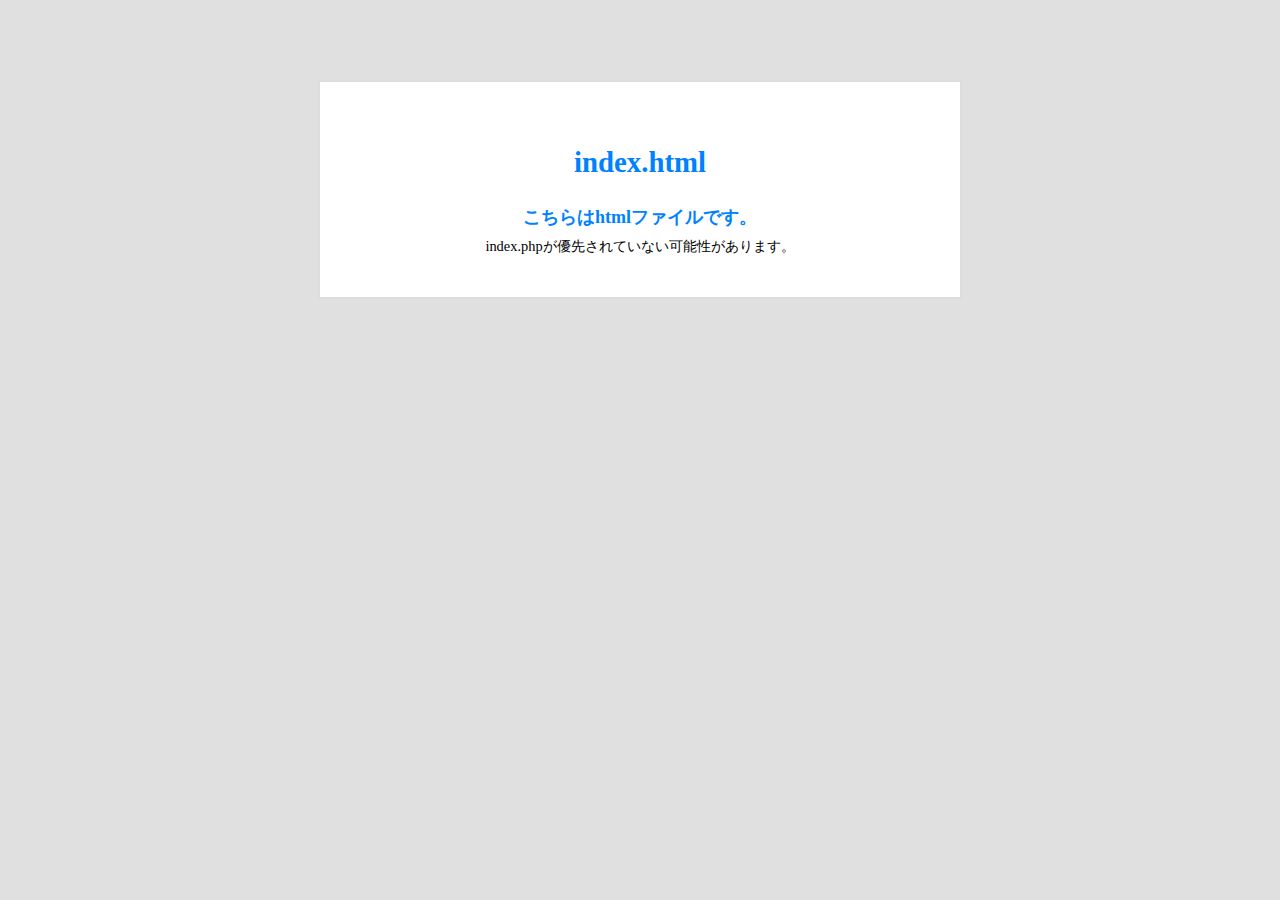
<file: _cms/index.html>
<!DOCTYPE html>
<html lang="ja">
<head>
<meta charset="UTF-8">
<title>html</title>
<style type="text/css">
body{
	margin:0;
	padding:0;
	background-color: #e0e0e0;
	text-align:center;
	font-size:90%;
	line-height:1.5;
}
div{
	max-width:440px;
	padding:40px 100px;
	margin:80px auto 0px;
	border:2px solid #dddddd;
	background-color:#fff;
}
p{
	margin:0;
	padding:0;
}
h1{
	color:#0082ff;
	}

h2{
	font-size: 18px;
	margin-bottom:5px;
	color:#0082ff;
	}

</style>
</head>

<body>
<div>
<h1>index.html</h1>

<h2>こちらはhtmlファイルです。</h2>
<p>index.phpが優先されていない可能性があります。</p>

</div>
</body>
</html>
</file>
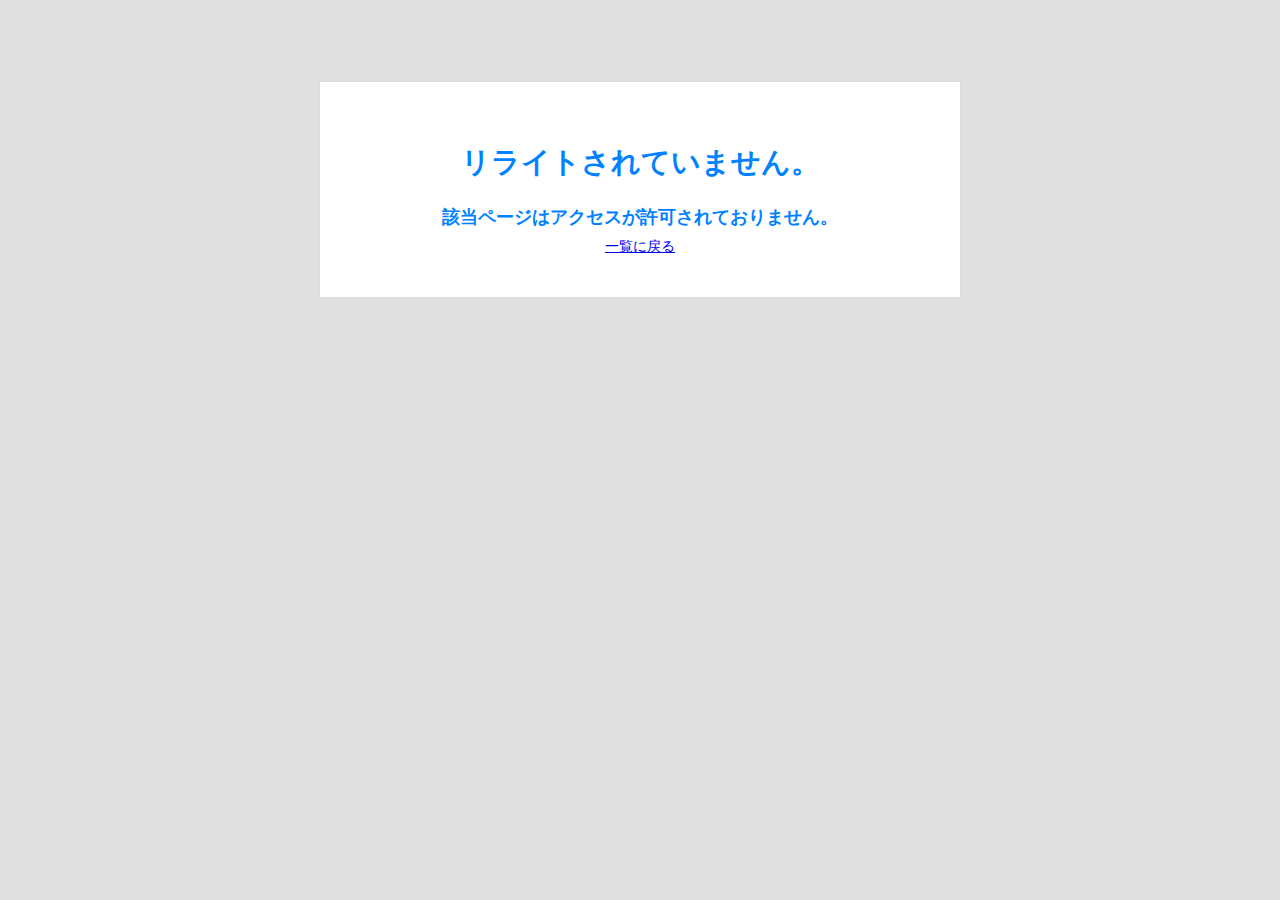
<file: _cms/_cms2/index.html>
<!DOCTYPE html>
<html lang="ja">
<head>
<meta charset="UTF-8">
<title>リライトされていません。</title>
<style type="text/css">
body{
	margin:0;
	padding:0;
	background-color: #e0e0e0;
	text-align:center;
	font-size:90%;
	line-height:1.5;
}
div{
	max-width:440px;
	padding:40px 100px;
	margin:80px auto 0px;
	border:2px solid #dddddd;
	background-color:#fff;
}
p{
	margin:0;
	padding:0;
}
h1{
	color:#0082ff;
	}

h2{
	font-size: 18px;
	margin-bottom:5px;
	color:#0082ff;
	}

</style>
</head>

<body>
<div>
<h1>リライトされていません。</h1>

<h2>該当ページはアクセスが許可されておりません。</h2>
<p><a href="../index.php">一覧に戻る</a></p>

</div>
</body>
</html>
</file>
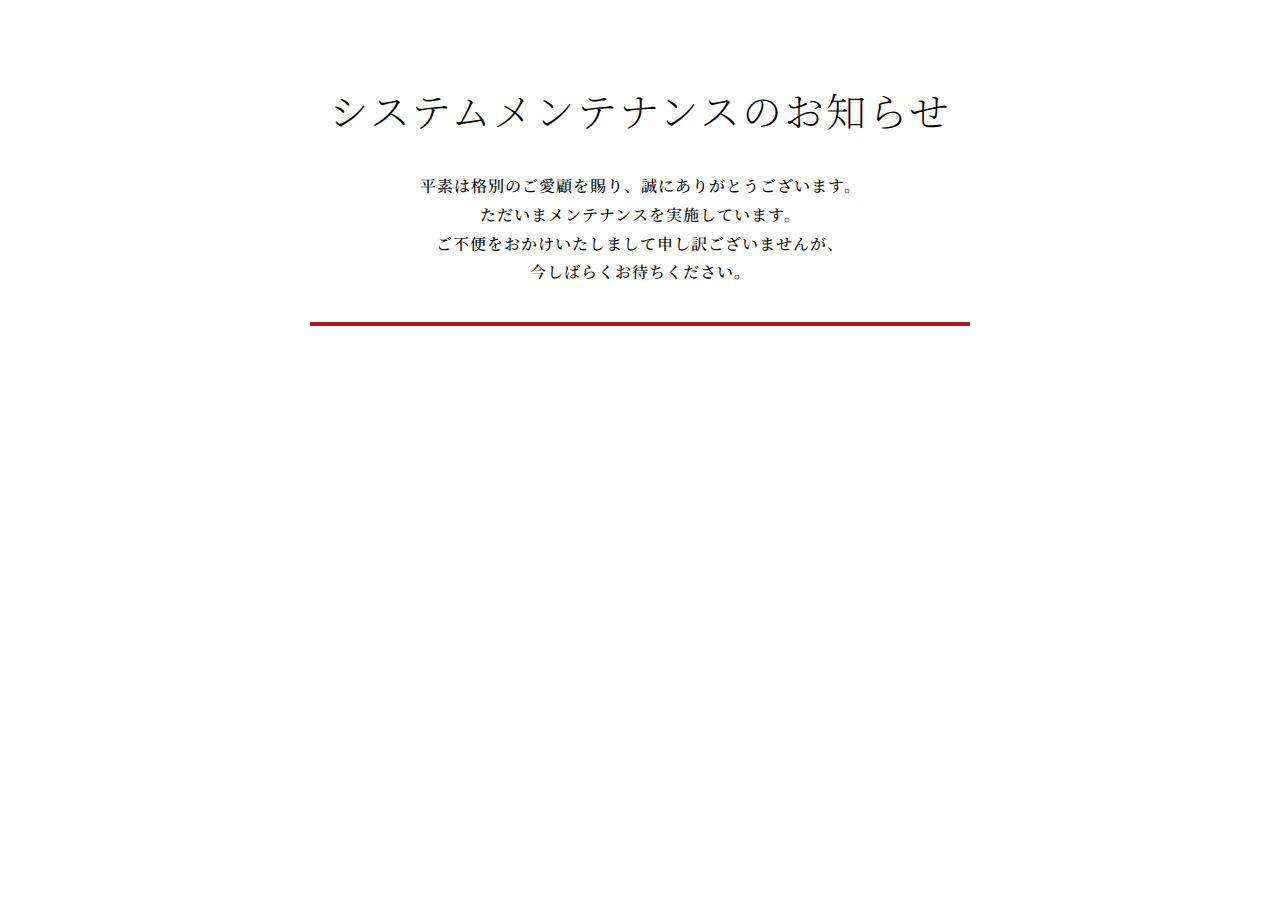
<file: _cms/maintenance.html>
<!DOCTYPE html>
<html lang="ja">
	<head>
		<meta charset="UTF-8" />
		<title>システムメンテナンスのお知らせ</title>
		<style type="text/css">
			@import url('//fonts.googleapis.com/css?family=Noto+Serif+JP:100,200,500');

			body {
				margin: 0;
				padding: 0;
				text-align: center;
				font-size: 62.5%;
				line-height: 1.5;
				letter-spacing: 1px;
				background: #fff;
				font-family: "Noto Serif JP", "ヒラギノ明朝 ProN", "Hiragino Mincho ProN", "ＭＳ 明朝", "MS Mincho", serif, sans-serif;
				color: #000;
				font-weight: 500;
			}

			body > div {
				max-width: 660px;
				margin: 80px auto 0;
			}

			p {
				margin: 0 auto 1rem;
				padding: 0;
				font-weight: 500;
				font-size: 1.6em;
				line-height: 1.8;
			}

			h1 {
				padding: 0;
				line-height: 1.5;
				font-size: 4em;
				letter-spacing: 0.05em;
				margin-bottom: 0.8em;
				color: #000;
				font-weight: 200;
			}

			h1 small {
				font-size: 0.4em;
				color: #000;
				display: block;
				letter-spacing: 1px;
			}

			.end {
				margin: 3.5em 0;
				border: 2px solid #ac181e;
			}

			.end p {
				margin: 0 auto;
				padding: 20px;
				border-width: 0 2px 2px 2px;
				background: #fff;
			}

			h2 {
				background: #ac181e;
				color: #fff;
				line-height: 1.90909;
				font-weight: 500;
				font-size: 2em;
				letter-spacing: 0.1em;
				padding: 5px;
				margin: 0;
			}

			.info {
				margin: 20px auto 0px;
			}

			h3 {
				margin: 0.5em 0;
				padding: 0;
				line-height: 1.2;
				font-size: 2.2em;
				font-weight: 200;
				letter-spacing: 0.26em;
				letter-spacing: 0;
			}

			h3 small {
				font-size: 0.6em;
				margin: 0 0 0 10px;
				display: inline-block;
			}

			.info p {
				margin: 0 auto 1rem;
			}

			a {
				cursor: default;
				pointer-events: none;
				text-decoration: none;
				color: #000;
			}

			[data-lang='en'] {
				font-family: 'Montserrat', sans-serif;
			}

			[data-color='primary'] {
				color: #ac181e;
			}

			@media only screen and (min-width: 768px) {
				[data-device='sp'] {
					display: none;
				}
			}

			@media only screen and (max-width: 767px) {
				body {
					width: 90%;
					padding: 0 5%;
				}

				body > div {
					margin-top: 15vw;
					max-width: 100%;
				}

				h1 {
					font-size: 6vw;
				}

				h1 small {
					font-size: 4vw;
				}

				h2 {
					font-size: 4vw;
					padding: 0.3em;
				}

				h3 {
					font-size: 5vw;
				}

				p {
					font-size: 3.2vw;
				}

				a {
					pointer-events: all;
					cursor: default;
					text-decoration: underline;
					color: #ac181e;
				}

				.info {
					margin-top: 5vw;
				}

				.end p {
					padding: 3% 5%;
				}

				.lead {
					background-size: 12vw auto;
				}
			}
		</style>
	</head>
	<body>
		<div>
			<h1>システムメンテナンスの<br data-device="sp" />お知らせ</h1>
			<div class="lead">
				<p>
					平素は格別のご愛顧を賜り、<br data-device="sp" />誠にありがとうございます。<br />
					ただいまメンテナンスを実施しています。<br />
					ご不便をおかけいたしまして申し訳ございませんが、<br />
					今しばらくお待ちください。
				</p>
			</div>

			<div class="end">
			</div>

			<div class="info">
				<h3></h3>
				<p></p>
			</div>
		</div>
	</body>
</html>
</file>
